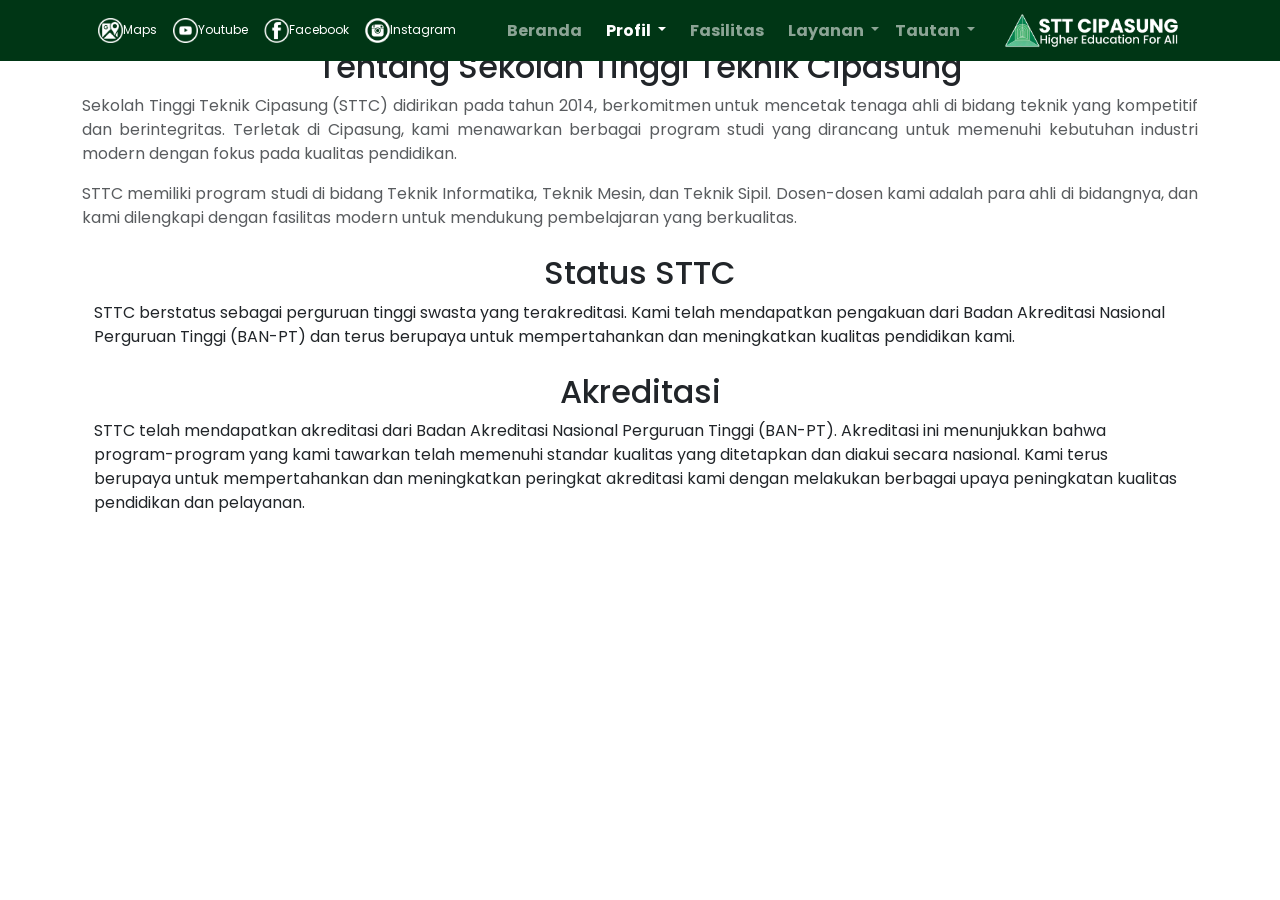
<file: pre-laravel/profile.html>
<!DOCTYPE html>
<html lang="en">

<head>
    <meta charset="UTF-8" />
    <meta name="viewport" content="width=device-width, initial-scale=1.0" />
    <title>Sekolah Tinggi Teknik Cipasung</title>
    <link href="https://cdn.jsdelivr.net/npm/bootstrap@5.3.3/dist/css/bootstrap.min.css" rel="stylesheet"
        integrity="sha384-QWTKZyjpPEjISv5WaRU9OFeRpok6YctnYmDr5pNlyT2bRjXh0JMhjY6hW+ALEwIH" crossorigin="anonymous" />
    <link rel="preconnect" href="https://fonts.googleapis.com">
    <link rel="preconnect" href="https://fonts.gstatic.com" crossorigin>
    <link href="https://fonts.googleapis.com/css2?family=Poppins:wght@400;500;700&display=swap" rel="stylesheet">
    <link rel="stylesheet" href="css/style.css">
    <link rel="shortcut icon" href="assets/img/Logo.png" type="image/x-icon">
    <link rel="stylesheet" href="https://use.fontawesome.com/releases/v5.4.1/css/all.css">
</head>

<body>

    <header>
        <!-- Navbar -->
        <nav class="navbar navbar-expand-lg navbar-dark fixed-top">
            <div class="container">
                <a class="navbar-brand" href="#"></a>
                <button class="navbar-toggler" type="button" data-bs-toggle="collapse" data-bs-target="#navbarNav"
                    aria-controls="navbarNav" aria-expanded="false" aria-label="Toggle navigation">
                    <span class="navbar-toggler-icon"></span>
                </button>
                <div class="collapse navbar-collapse" id="navbarNav">

                    <!-- SOSIAL MEDIA -->
                    <a class="navbar-brand" href="https://maps.app.goo.gl/dhpq7kBqmRkPsRoR9" target="_blank">
                        <img src="assets/img/maps.png" alt="" width="25" height="25">Maps
                    </a>
                    <a class="navbar-brand" href="https://www.youtube.com/@sttcipasung4945" target="_blank">
                        <img src="assets/img/yt.png" alt="" width="25" height="25">Youtube
                    </a>
                    <a class="navbar-brand" href="https://www.facebook.com/sttcipasung" target="_blank">
                        <img src="assets/img/fb.png" alt="" width="25" height="25">Facebook
                    </a>
                    <a class="navbar-brand" href="https://www.instagram.com/sttcipasung_official/" target="_blank">
                        <img src="assets/img/ig2.png" alt="" width="25" height="25">Instagram
                    </a>

                    <!-- NAVBAR BERANDA -->
                    <ul class="navbar-nav mx-auto">
                        <div class="kolom">
                            <li class="nav-item mx-2">
                                <a class="nav-link " aria-current="page" href="index.html">Beranda</a>
                            </li>
                        </div>
                        <div class="kolom">
                            <li class="nav-item dropdown">
                                <a class="nav-link active dropdown-toggle" href="#" id="navbarDropdown" role="button"
                                    data-bs-toggle="dropdown" aria-expanded="false">
                                    Profil
                                </a>
                                <ul class="dropdown-menu" aria-labelledby="navbarDropdown">
                                    <li><a class="dropdown-item" href="profile.html">Tentang</a></li>
                                    <li>
                                        <hr class="dropdown-divider">
                                    </li>
                                    <li><a class="dropdown-item" href="profile.html">Statuts STTC</a></li>
                                    <li>
                                        <hr class="dropdown-divider">
                                    </li>
                                    <li><a class="dropdown-item" href="#">Rencana Induk Pengembangan</a></li>
                                    <li>
                                        <hr class="dropdown-divider">
                                    </li>
                                    <li><a class="dropdown-item" href="#">Organisasi</a></li>
                                    <li>
                                    <li>
                                        <hr class="dropdown-divider">
                                    </li>
                                    <li><a class="dropdown-item" href="#">Profil Pemrakarsa</a></li>
                                    <li>
                                    <li>
                                        <hr class="dropdown-divider">
                                    </li>
                                    <li><a class="dropdown-item" href="#">Kinerja Tahunan</a></li>
                                    <li>
                                    <li>
                                        <hr class="dropdown-divider">
                                    </li>
                                    <li><a class="dropdown-item" href="#">SK Kode Etik</a></li>
                                    <li>
                                    <li>
                                        <hr class="dropdown-divider">
                                    </li>
                                    <li><a class="dropdown-item" href="#">Akreditasi</a></li>
                                    <li>
                                </ul>
                            </li>
                        </div>
                        <div class="kolom">
                            <li class="nav-item mx-2">
                                <a class="nav-link" href="#">Fasilitas</a>
                            </li>
                        </div>
                        <div class="kolom">
                            <li class="nav-item dropdown">
                                <a class="nav-link dropdown-toggle" href="#" id="navbarDropdown" role="button"
                                    data-bs-toggle="dropdown" aria-expanded="false">
                                    Layanan
                                </a>
                                <ul class="dropdown-menu" aria-labelledby="navbarDropdown">
                                    <li><a class="dropdown-item" href="#">E-Learning</a></li>
                                    <li>
                                        <hr class="dropdown-divider">
                                    </li>
                                    <li><a class="dropdown-item" href="#">Perpustakaan Digital</a></li>
                                    <li>
                                        <hr class="dropdown-divider">
                                    </li>
                                    <li><a class="dropdown-item" href="#">Jurnal</a></li>
                                    <li>
                                        <hr class="dropdown-divider">
                                    </li>
                                    <li><a class="dropdown-item" href="#">Verifikasi Ijazah</a></li>
                                </ul>
                            </li>
                        </div>
                        <div class="kolom">
                            <li class="nav-item dropdown">
                                <a class="nav-link dropdown-toggle" href="#" id="navbarDropdown" role="button"
                                    data-bs-toggle="dropdown" aria-expanded="false">
                                    Tautan
                                </a>
                                <ul class="dropdown-menu" aria-labelledby="navbarDropdown">
                                    <li><a class="dropdown-item" href="#">LPPM</a></li>
                                    <li>
                                        <hr class="dropdown-divider">
                                    </li>
                                    <li><a class="dropdown-item" href="#">UPM</a></li>
                                    <li>
                                        <hr class="dropdown-divider">
                                    </li>
                                    <li><a class="dropdown-item" href="#">Login Sevima</a></li>
                                    <li>
                                        <hr class="dropdown-divider">
                                    </li>
                                    <li><a class="dropdown-item" href="#">PMB Online</a></li>
                                </ul>
                            </li>
                        </div>
                    </ul>


                    <!-- LOGO STTC KANAN NAVBAR -->
                    <a class="navbar-brand">
                        <img src="assets/img/kanan.png" alt="" width="180" height="35">
                    </a>
                </div>
            </div>
        </nav>
    </header>

    <!-- Konten Tentang -->
    <div class="container mt-5" id="tentang">
      <div class="col-md-12 text-center">
        <h2>Tentang Sekolah Tinggi Teknik Cipasung</h2>
        <p class="text-muted" style="text-align: justify;">
            Sekolah Tinggi Teknik Cipasung (STTC) didirikan pada tahun 2014, berkomitmen untuk mencetak tenaga ahli di bidang teknik 
            yang kompetitif dan berintegritas. Terletak di Cipasung, kami menawarkan berbagai program studi yang dirancang untuk 
            memenuhi kebutuhan industri modern dengan fokus pada kualitas pendidikan.
        </p>
        <p class="text-muted" style="text-align: justify;">
            STTC memiliki program studi di bidang Teknik Informatika, Teknik Mesin, dan Teknik Sipil. Dosen-dosen kami adalah 
            para ahli di bidangnya, dan kami dilengkapi dengan fasilitas modern untuk mendukung pembelajaran yang berkualitas.
        </p>
    </div>

    <!-- Konten Status -->
    <div class="container mt-4" id="status">
        <h2 class="text-center">Status STTC</h2>
        <p>
            STTC berstatus sebagai perguruan tinggi swasta yang terakreditasi. Kami telah mendapatkan pengakuan dari 
            Badan Akreditasi Nasional Perguruan Tinggi (BAN-PT) dan terus berupaya untuk mempertahankan dan meningkatkan 
            kualitas pendidikan kami. 
        </p>
    </div>

    <!-- Konten Akreditasi -->
    <div class="container mt-4" id="akreditasi">
        <h2 class="text-center">Akreditasi</h2>
        <p>
            STTC telah mendapatkan akreditasi dari Badan Akreditasi Nasional Perguruan Tinggi (BAN-PT). 
            Akreditasi ini menunjukkan bahwa program-program yang kami tawarkan telah memenuhi standar kualitas 
            yang ditetapkan dan diakui secara nasional. Kami terus berupaya untuk mempertahankan dan meningkatkan 
            peringkat akreditasi kami dengan melakukan berbagai upaya peningkatan kualitas pendidikan dan pelayanan.
        </p>
    </div>

    <!-- Skrip JavaScript Bootstrap -->
    <script src="https://cdn.jsdelivr.net/npm/@popperjs/core@2.11.6/dist/umd/popper.min.js" integrity="sha384-oBqDVmMz4fnFO9gybEl/jNwR/1H/ZR1Df5cG/A4DhfR5h4T9H5JfVAMUbydGFM9g" crossorigin="anonymous"></script>
    <script src="https://cdn.jsdelivr.net/npm/bootstrap@5.3.3/dist/js/bootstrap.min.js" integrity="sha384-oBqDVmMz4fnFO9gybEl/jNwR/1H/ZR1Df5cG/A4DhfR5h4T9H5JfVAMUbydGFM9g" crossorigin="anonymous"></script>
    </html>
</file>
<file: pre-laravel/css/style.css>
body {
    font-family: "Poppins", sans-serif;
}

/* Navbar Style */

.navbar {
    background-color: rgb(0, 54, 21);

}


.navbar-brand {
    font-size: 12px;
}

.nav-link.active {
    font-weight: 700;
}

.nav-link {
    font-weight: 700;
    font-size: 16px;
}


/* RESPONSIVE CSS
    -------------------------------------------------- */

@media (min-width: 40em) {

    /* Bump up size of carousel content */
    .carousel-caption p {}

    .featurette-heading {}
}

@media (min-width: 62em) {
    .featurette-heading {}
}


.hero {
    /* https://images.unsplash.com/photo-1543157145-f78c636d023d?ixlib=rb-1.2.1&ixid=eyJhcHBfaWQiOjEyMDd9&auto=format&fit=crop&w=2550&q=80 */
    background: url('../cover.jpg');
    background-position: top left;
    background-size: cover;
    height: 100vh;
    margin-bottom: 4rem;

}

.tagline {
    text-align: right;
    color: aliceblue;
    justify-items: right;

    margin-right: 120px;
}

.tagline h1 {
    margin-left: 600px;
    font-size: 50px;
    font-weight: 700px;
    padding-top: 80px;

}

.tagline p {
    margin-left: 700px;
    margin-top: 0px;
    margin-bottom: 0px;
}


.carousel-caption {
    background-color: rgb(0, 46, 18);
    border-radius: 20px;
    margin-bottom: 40px;
}

.carousel-indicators {
    margin-bottom: 40px;
}

.card {
    margin-left: 15PX;
    margin-right: 15px;
    margin-top: 18px;
}

.footer {
    background-color: rgb(0, 54, 21);
    padding: 4px;
}

.gotopbtn {
    position: fixed;
    width: 50px;
    height: 50px;
    background: rgb(0, 54, 21);
    bottom: 30px;
    right: 50px;
    border-radius: 100px;

    text-decoration: none;
    text-align: center;
    line-height: 50px;
    color: rgb(255, 255, 255);
    font-size: 22px;
}

.blog {
    margin-top: 80px;
}
.tentang {
 margin-top: 80px;   
}
.status {
    margin-top: 80px;
}
.akreditasi {
    margin-top: 80px;
}

.dropdown-menu li:hover a{
    background-color: rgb(0, 54, 21);
    color: aliceblue;
}

.dropdown-item.active {
    background-color: rgb(0, 54, 21);
}

.btn-next {
    background-color: rgb(0, 54, 21);
    color: aliceblue;
}


.tombol :hover a{
    background-color: rgb(1, 117, 46);
    color: aliceblue;
}

.tombol:hover .btn {
    background-color: rgb(1, 117, 46);
    color: aliceblue;
}
</file>
